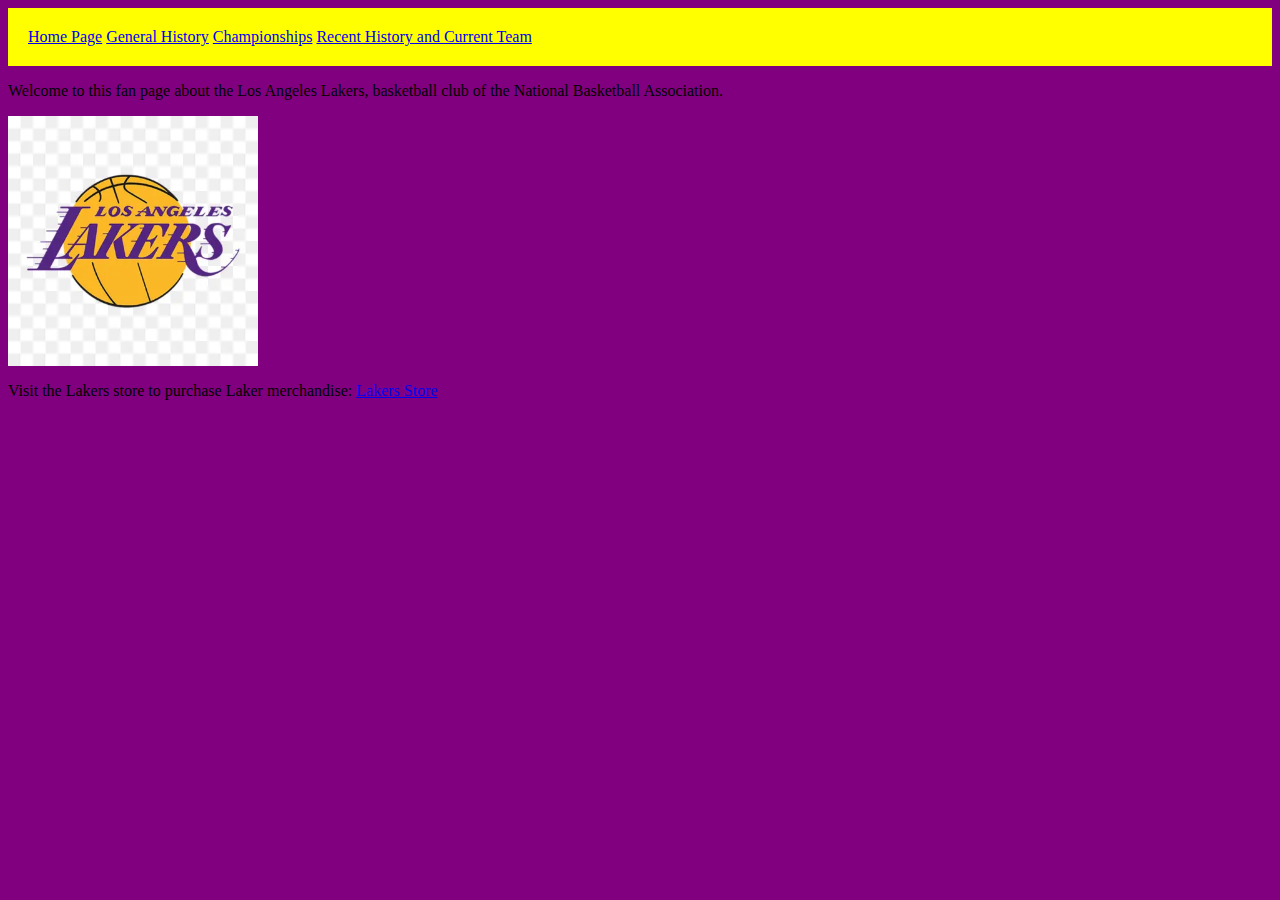
<file: index.html>
<title>
    Home Page
</title>

<!DOCTYPE html>
<html>
<head>
<link rel="stylesheet" href="lakers.css">
</head>
</html>

<div class="topnav">
    <a class="active" href="index.html">Home Page</a>
    <a class="active" href="generalhistory.html">General History</a>
    <a class="active" href="championships.html">Championships</a>
    <a class="active" href="recenthistoryandcurrentteam.html">Recent History and Current Team</a>
  </div>

<p> 
    Welcome to this fan page about the Los Angeles Lakers, basketball club of the National Basketball Association.
</p>

<img src="primaryLALlogo.jpg" alt="Primary LAL Logo" width="250">

<p>
    Visit the Lakers store to purchase Laker merchandise: <a href="https://www.google.com/aclk?sa=l&ai=DChcSEwj69ujs3cqJAxUjW0cBHaXSEK8YABAJGgJxdQ&co=1&ase=2&gclid=Cj0KCQiA57G5BhDUARIsACgCYnxFGws2sFjv5bbtDKBYWEiHaBrZitsICHlx9kWOVmMyV5HLS-5BGhYaAqr0EALw_wcB&ei=HPcsZ9u5Bank5NoP1YeIsQ8&sig=AOD64_1_Mp23EyyXEozT83Zwlw4vvQ0K3Q&q&sqi=2&nis=4&adurl&ved=2ahUKEwjbt-Hs3cqJAxUpMlkFHdUDIvYQ0Qx6BAgLEAE">Lakers Store</a>
</p>
</file>
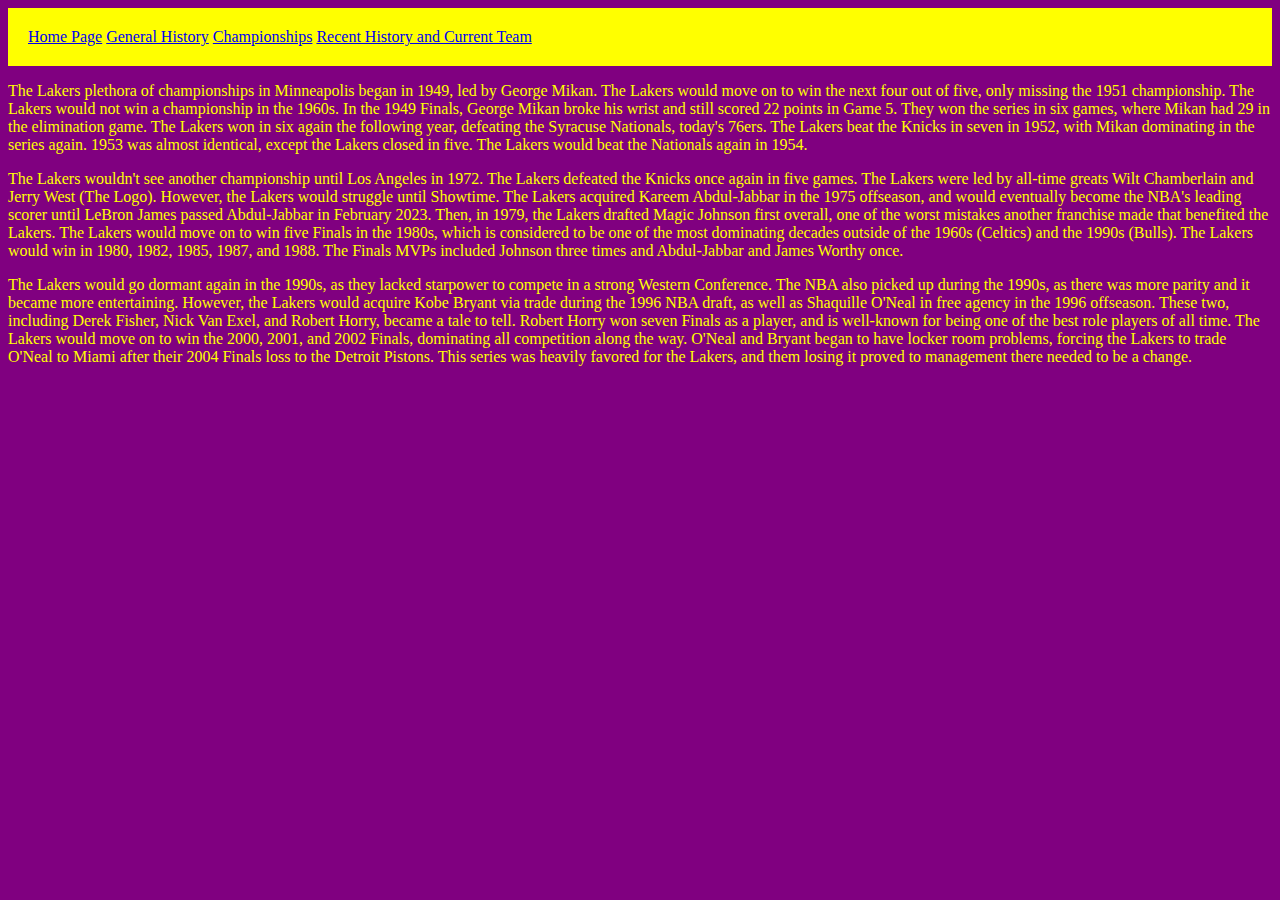
<file: championships.html>
<title>
    Championships
</title>

<!DOCTYPE html>
<html>
<head>
<link rel="stylesheet" href="lakers.css">
</head>
</html>



<div class="topnav">
    <a class="active" href="index.html">Home Page</a>
    <a class="active" href="generalhistory.html">General History</a>
    <a class="active" href="championships.html">Championships</a>
    <a class="active" href="recenthistoryandcurrentteam.html">Recent History and Current Team</a>
  </div>

<p style="color: yellow;"
>The Lakers plethora of championships in Minneapolis began in 1949, led by George Mikan. The Lakers would move on to win the next four out of five, only missing the 1951 championship. The Lakers would not win a championship in the 1960s. In the 1949 Finals, George Mikan broke his wrist and still scored 22 points in Game 5. They won the series in six games, where Mikan had 29 in the elimination game. The Lakers won in six again the following year, defeating the Syracuse Nationals, today's 76ers. The Lakers beat the Knicks in seven in 1952, with Mikan dominating in the series again. 1953 was almost identical, except the Lakers closed in five. The Lakers would beat the Nationals again in 1954. 
</p>

<p style="color: yellow;"
>The Lakers wouldn't see another championship until Los Angeles in 1972. The Lakers defeated the Knicks once again in five games. The Lakers were led by all-time greats Wilt Chamberlain and Jerry West (The Logo). However, the Lakers would struggle until Showtime. The Lakers acquired Kareem Abdul-Jabbar in the 1975 offseason, and would eventually become the NBA's leading scorer until LeBron James passed Abdul-Jabbar in February 2023. Then, in 1979, the Lakers drafted Magic Johnson first overall, one of the worst mistakes another franchise made that benefited the Lakers. The Lakers would move on to win five Finals in the 1980s, which is considered to be one of the most dominating decades outside of the 1960s (Celtics) and the 1990s (Bulls). The Lakers would win in 1980, 1982, 1985, 1987, and 1988. The Finals MVPs included Johnson three times and Abdul-Jabbar and James Worthy once.
</p>

<p style="color: yellow;"
>The Lakers would go dormant again in the 1990s, as they lacked starpower to compete in a strong Western Conference. The NBA also picked up during the 1990s, as there was more parity and it became more entertaining. However, the Lakers would acquire Kobe Bryant via trade during the 1996 NBA draft, as well as Shaquille O'Neal in free agency in the 1996 offseason. These two, including Derek Fisher, Nick Van Exel, and Robert Horry, became a tale to tell. Robert Horry won seven Finals as a player, and is well-known for being one of the best role players of all time. The Lakers would move on to win the 2000, 2001, and 2002 Finals, dominating all competition along the way. O'Neal and Bryant began to have locker room problems, forcing the Lakers to trade O'Neal to Miami after their 2004 Finals loss to the Detroit Pistons. This series was heavily favored for the Lakers, and them losing it proved to management there needed to be a change.
</p>
</file>
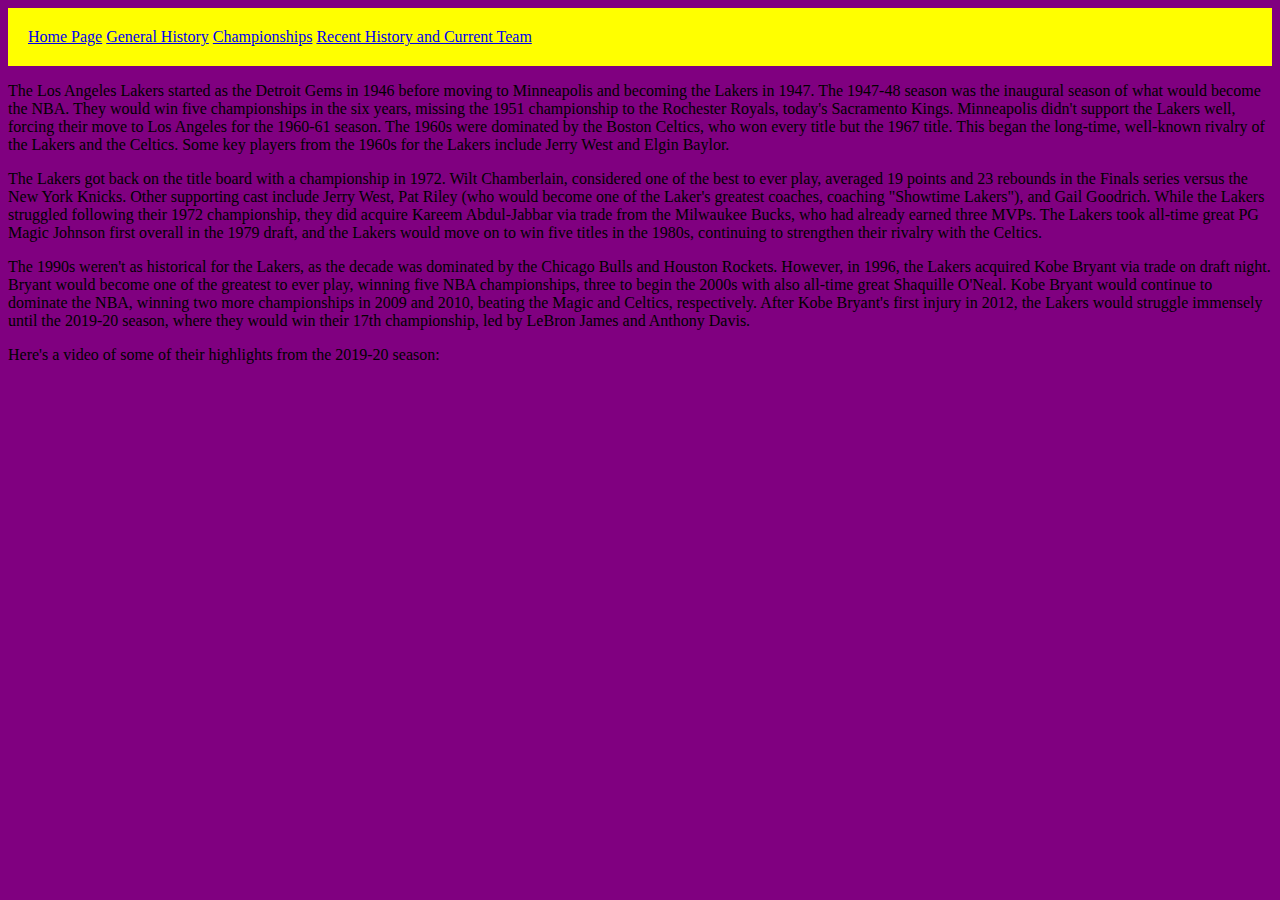
<file: generalhistory.html>
<title>
    General History
</title>

<!DOCTYPE html>
<html>
<head>
<link rel="stylesheet" href="lakers.css">
</head>
</html>



<div class="topnav">
    <a class="active" href="index.html">Home Page</a>
    <a class="active" href="generalhistory.html">General History</a>
    <a class="active" href="championships.html">Championships</a>
    <a class="active" href="recenthistoryandcurrentteam.html">Recent History and Current Team</a>
  </div>

  <p>
The Los Angeles Lakers started as the Detroit Gems in 1946 before moving to Minneapolis and becoming the Lakers in 1947. The 1947-48 season was the inaugural season of what would become the NBA. They would win five championships in the six years, missing the 1951 championship to the Rochester Royals, today's Sacramento Kings. Minneapolis didn't support the Lakers well, forcing their move to Los Angeles for the 1960-61 season. The 1960s were dominated by the Boston Celtics, who won every title but the 1967 title. This began the long-time, well-known rivalry of the Lakers and the Celtics. Some key players from the 1960s for the Lakers include Jerry West and Elgin Baylor. 
  </p>

  <p>
The Lakers got back on the title board with a championship in 1972. Wilt Chamberlain, considered one of the best to ever play, averaged 19 points and 23 rebounds in the Finals series versus the New York Knicks. Other supporting cast include Jerry West, Pat Riley (who would become one of the Laker's greatest coaches, coaching "Showtime Lakers"), and Gail Goodrich. While the Lakers struggled following their 1972 championship, they did acquire Kareem Abdul-Jabbar via trade from the Milwaukee Bucks, who had already earned three MVPs. The Lakers took all-time great PG Magic Johnson first overall in the 1979 draft, and the Lakers would move on to win five titles in the 1980s, continuing to strengthen their rivalry with the Celtics.
  </p>

<p>
The 1990s weren't as historical for the Lakers, as the decade was dominated by the Chicago Bulls and Houston Rockets. However, in 1996, the Lakers acquired Kobe Bryant via trade on draft night. Bryant would become one of the greatest to ever play, winning five NBA championships, three to begin the 2000s with also all-time great Shaquille O'Neal. Kobe Bryant would continue to dominate the NBA, winning two more championships in 2009 and 2010, beating the Magic and Celtics, respectively. After Kobe Bryant's first injury in 2012, the Lakers would struggle immensely until the 2019-20 season, where they would win their 17th championship, led by LeBron James and Anthony Davis. 
</p>

<p>
Here's a video of some of their highlights from the 2019-20 season:
</p>

<p>

  <iframe width="560" height="315" src="https://www.youtube.com/embed/XJ89PFCzAeE?si=wlCBPigj_W4PsviB" title="YouTube video player" frameborder="0" allow="accelerometer; autoplay; clipboard-write; encrypted-media; gyroscope; picture-in-picture; web-share" referrerpolicy="strict-origin-when-cross-origin" allowfullscreen></iframe>

</p>
</file>
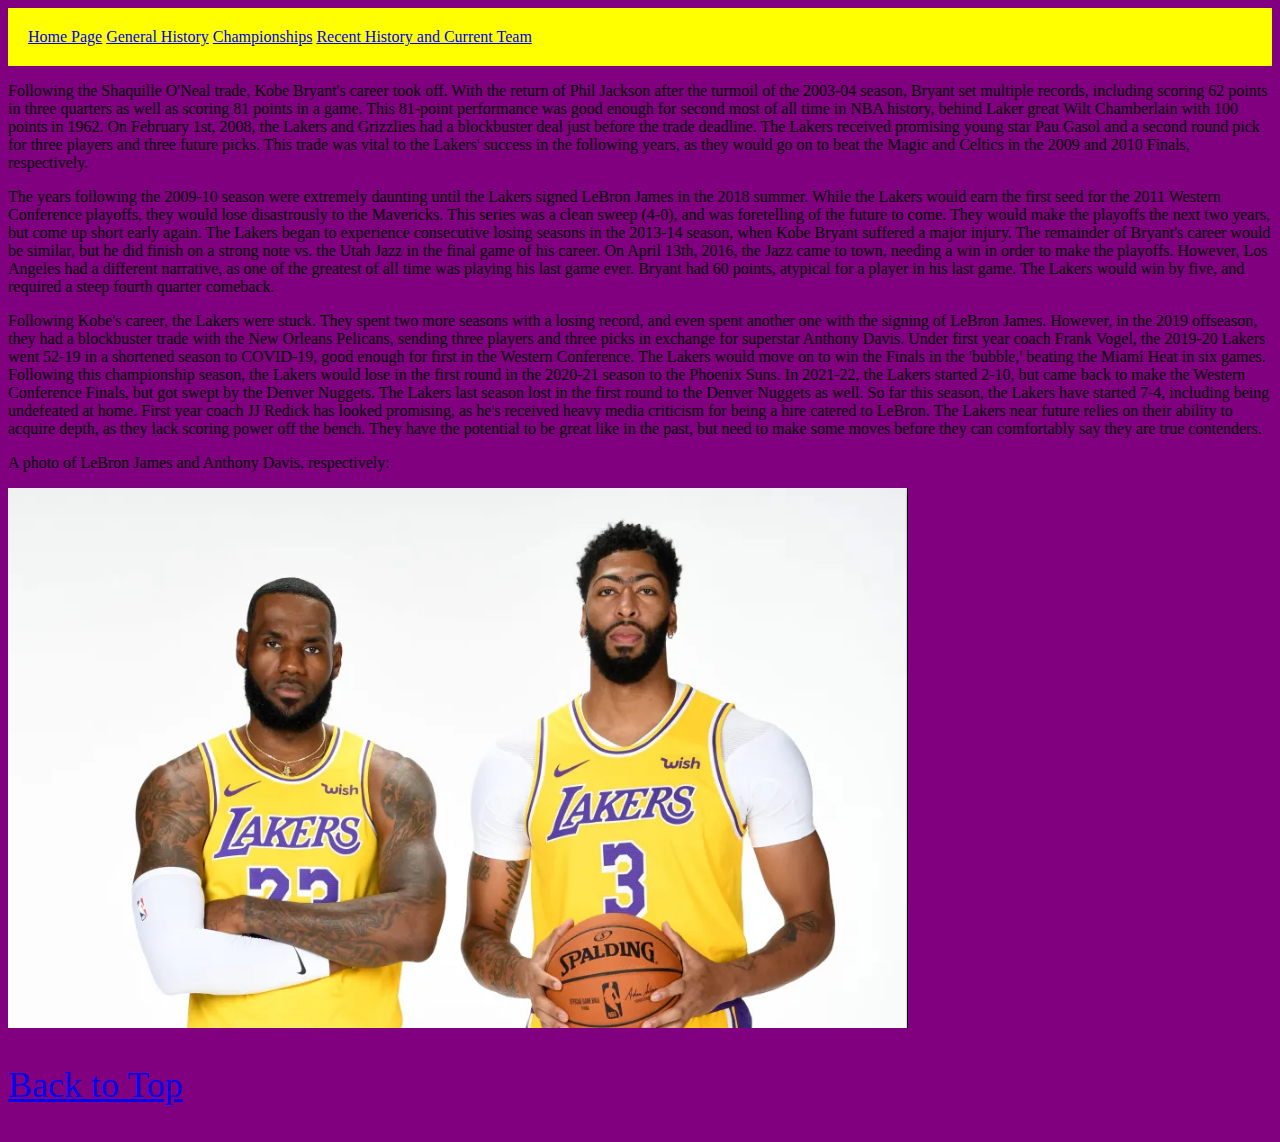
<file: recenthistoryandcurrentteam.html>
<title>
    Recent History and Current Team
</title>

<!DOCTYPE html>
<html>
<head>
<link rel="stylesheet" href="lakers.css">
</head>
</html>



<div class="topnav">
    <a class="active" href="index.html">Home Page</a>
    <a class="active" href="generalhistory.html">General History</a>
    <a class="active" href="championships.html">Championships</a>
    <a class="active" href="recenthistoryandcurrentteam.html">Recent History and Current Team</a>
  </div>

<p>
Following the Shaquille O'Neal trade, Kobe Bryant's career took off. With the return of Phil Jackson after the turmoil of the 2003-04 season, Bryant set multiple records, including scoring 62 points in three quarters as well as scoring 81 points in a game. This 81-point performance was good enough for second most of all time in NBA history, behind Laker great Wilt Chamberlain with 100 points in 1962. On February 1st, 2008, the Lakers and Grizzlies had a blockbuster deal just before the trade deadline. The Lakers received promising young star Pau Gasol and a second round pick for three players and three future picks. This trade was vital to the Lakers' success in the following years, as they would go on to beat the Magic and Celtics in the 2009 and 2010 Finals, respectively. 
</p>

<p>
The years following the 2009-10 season were extremely daunting until the Lakers signed LeBron James in the 2018 summer. While the Lakers would earn the first seed for the 2011 Western Conference playoffs, they would lose disastrously to the Mavericks. This series was a clean sweep (4-0), and was foretelling of the future to come. They would make the playoffs the next two years, but come up short early again. The Lakers began to experience consecutive losing seasons in the 2013-14 season, when Kobe Bryant suffered a major injury. The remainder of Bryant's career would be similar, but he did finish on a strong note vs. the Utah Jazz in the final game of his career. On April 13th, 2016, the Jazz came to town, needing a win in order to make the playoffs. However, Los Angeles had a different narrative, as one of the greatest of all time was playing his last game ever. Bryant had 60 points, atypical for a player in his last game. The Lakers would win by five, and required a steep fourth quarter comeback.
</p>

<p>
Following Kobe's career, the Lakers were stuck. They spent two more seasons with a losing record, and even spent another one with the signing of LeBron James. However, in the 2019 offseason, they had a blockbuster trade with the New Orleans Pelicans, sending three players and three picks in exchange for superstar Anthony Davis. Under first year coach Frank Vogel, the 2019-20 Lakers went 52-19 in a shortened season to COVID-19, good enough for first in the Western Conference. The Lakers would move on to win the Finals in the 'bubble,' beating the Miami Heat in six games. Following this championship season, the Lakers would lose in the first round in the 2020-21 season to the Phoenix Suns. In 2021-22, the Lakers started 2-10, but came back to make the Western Conference Finals, but got swept by the Denver Nuggets. The Lakers last season lost in the first round to the Denver Nuggets as well. So far this season, the Lakers have started 7-4, including being undefeated at home. First year coach JJ Redick has looked promising, as he's received heavy media criticism for being a hire catered to LeBron. The Lakers near future relies on their ability to acquire depth, as they lack scoring power off the bench. They have the potential to be great like in the past, but need to make some moves before they can comfortably say they are true contenders.  
</p>

<p>
A photo of LeBron James and Anthony Davis, respectively:
</p>

<img src="lebron.jpg" alt="Lebron James and Anthony Davis" width="900">

<p> <p style="font-size:225%;"><a href="recenthistoryandcurrentteam.html">Back to Top</a></p>
</file>
<file: lakers.css>
body {
    background-color: purple;
}

.topnav {
    background-color: yellow;
    overflow: hidden;
    padding: 20px;
    text-decoration: none;
  }
</file>
